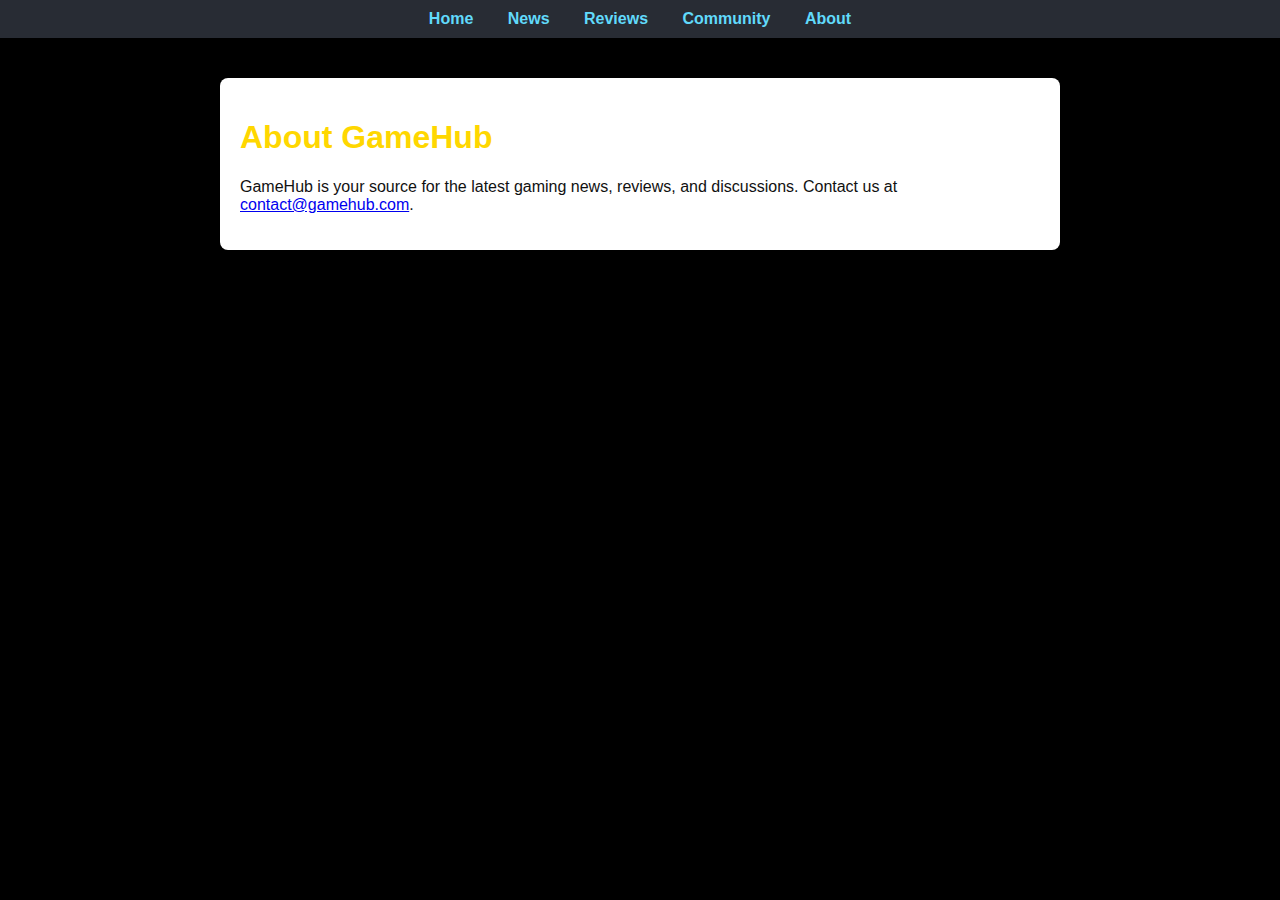
<file: about.html>
<!DOCTYPE html>
<html lang="en">
<head>
  <meta charset="UTF-8" />
  <title>GameHub - About</title>
  <link rel="stylesheet" href="style.css" />
</head>
<body>
  <nav>
    <a href="index.html">Home</a>
    <a href="news.html">News</a>
    <a href="reviews.html">Reviews</a>
    <a href="community.html">Community</a>
    <a href="about.html">About</a>
  </nav>
  <main>
    <h1>About GameHub</h1>
    <p>GameHub is your source for the latest gaming news, reviews, and discussions. Contact us at <a href="mailto:contact@gamehub.com">contact@gamehub.com</a>.</p>
  </main>
</body>
</html>
</file>
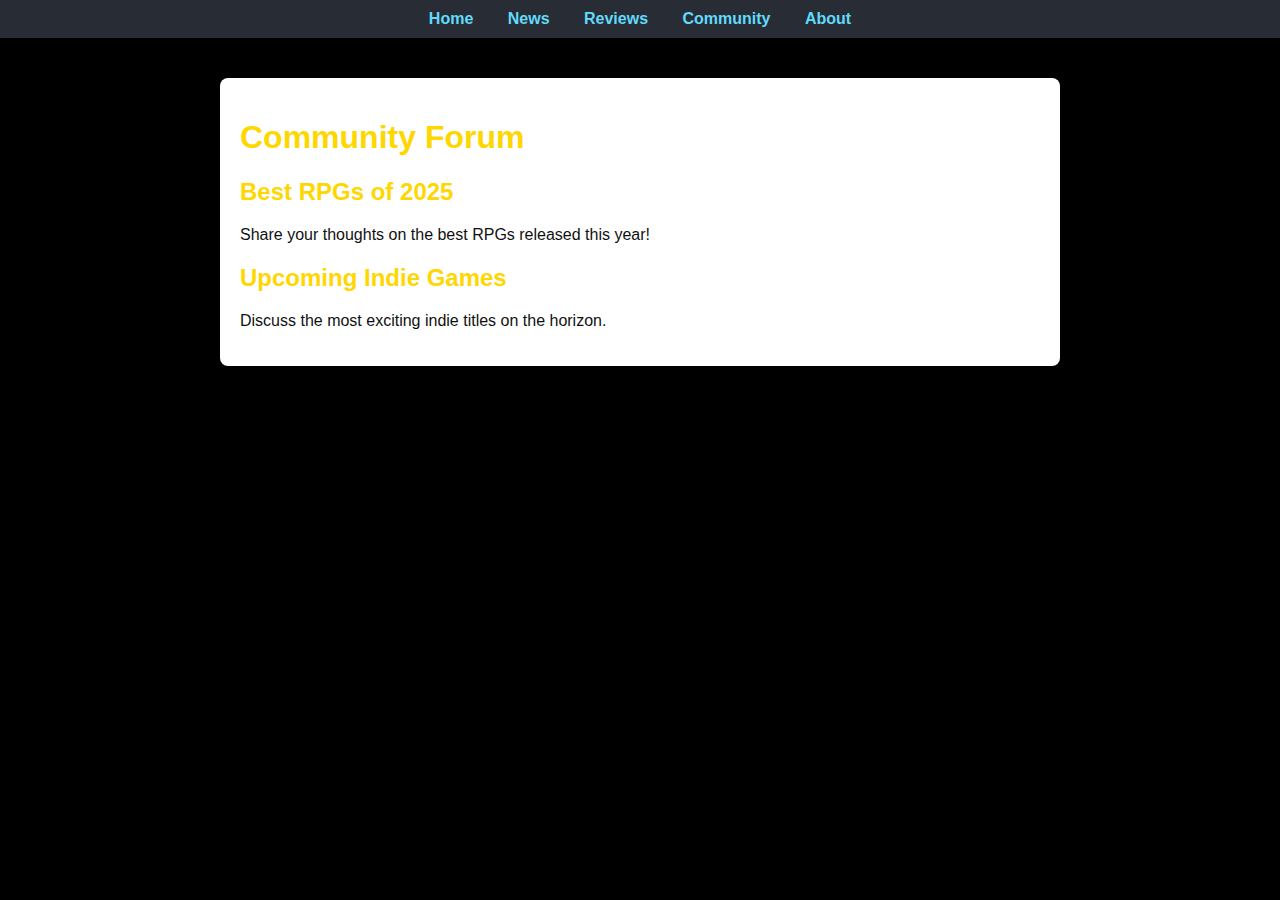
<file: community.html>
<!DOCTYPE html>
<html lang="en">
<head>
  <meta charset="UTF-8" />
  <title>Game Review - Community</title>
  <link rel="stylesheet" href="style.css" />
</head>
<body>
  <nav>
    <a href="index.html">Home</a>
    <a href="news.html">News</a>
    <a href="reviews.html">Reviews</a>
    <a href="community.html">Community</a>
    <a href="about.html">About</a>
  </nav>
  <main>
    <h1>Community Forum</h1>
    <section id="topic1">
      <h2>Best RPGs of 2025</h2>
      <p>Share your thoughts on the best RPGs released this year!</p>
    </section>
    <section id="topic2">
      <h2>Upcoming Indie Games</h2>
      <p>Discuss the most exciting indie titles on the horizon.</p>
    </section>
  </main>
</body>
</html>
</file>
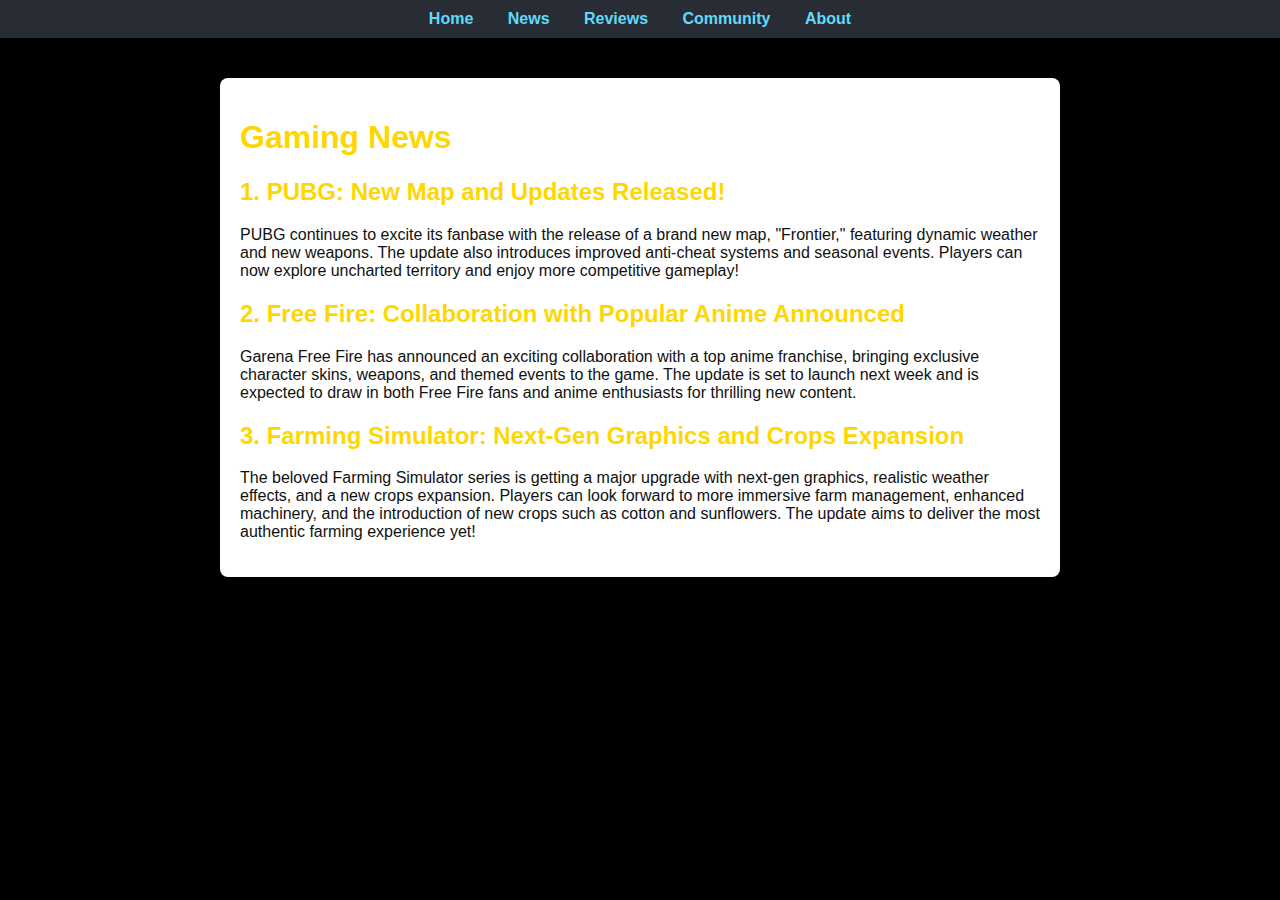
<file: news.html>
<!DOCTYPE html>
<html lang="en">
<head>
  <meta charset="UTF-8" />
  <title>Game Review - News</title>
  <link rel="stylesheet" href="style.css" />
</head>
<body>
  <nav>
    <a href="index.html">Home</a>
    <a href="news.html">News</a>
    <a href="reviews.html">Reviews</a>
    <a href="community.html">Community</a>
    <a href="about.html">About</a>
  </nav>
  <main>
    <h1>Gaming News</h1>
    <article id="news1">
      <h2>1. PUBG: New Map and Updates Released!</h2>
      <p>PUBG continues to excite its fanbase with the release of a brand new map, "Frontier," featuring dynamic weather and new weapons. The update also introduces improved anti-cheat systems and seasonal events. Players can now explore uncharted territory and enjoy more competitive gameplay!</p>
    </article>
    <article id="news2">
      <h2>2. Free Fire: Collaboration with Popular Anime Announced</h2>
      <p>Garena Free Fire has announced an exciting collaboration with a top anime franchise, bringing exclusive character skins, weapons, and themed events to the game. The update is set to launch next week and is expected to draw in both Free Fire fans and anime enthusiasts for thrilling new content.</p>
    </article>
    <article id="news3">
      <h2>3. Farming Simulator: Next-Gen Graphics and Crops Expansion</h2>
      <p>The beloved Farming Simulator series is getting a major upgrade with next-gen graphics, realistic weather effects, and a new crops expansion. Players can look forward to more immersive farm management, enhanced machinery, and the introduction of new crops such as cotton and sunflowers. The update aims to deliver the most authentic farming experience yet!</p>
    </article>
  </main>
</body>
</html>
</file>
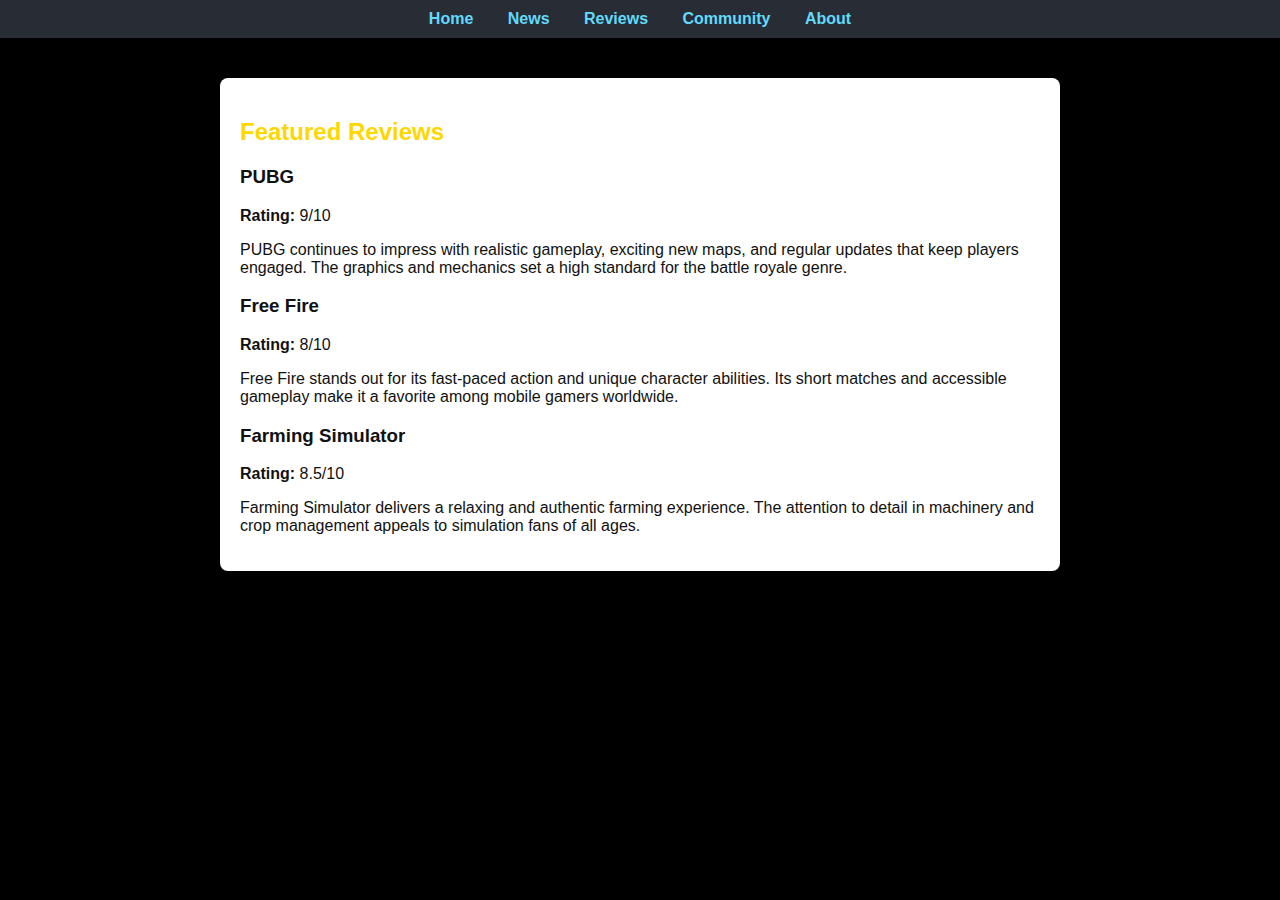
<file: reviews.html>
<!DOCTYPE html>
<html lang="en">
<head>
  <meta charset="UTF-8" />
  <title>Game Review - Reviews</title>
  <link rel="stylesheet" href="style.css" />
</head>
<body>
  <nav>
    <a href="index.html">Home</a>
    <a href="news.html">News</a>
    <a href="reviews.html">Reviews</a>
    <a href="community.html">Community</a>
    <a href="about.html">About</a>
  </nav>
  <main>
    <section id="reviews">
      <h2>Featured Reviews</h2>
      <article>
        <h3>PUBG</h3>
        <p><strong>Rating:</strong> 9/10</p>
        <p>PUBG continues to impress with realistic gameplay, exciting new maps, and regular updates that keep players engaged. The graphics and mechanics set a high standard for the battle royale genre.</p>
      </article>
      <article>
        <h3>Free Fire</h3>
        <p><strong>Rating:</strong> 8/10</p>
        <p>Free Fire stands out for its fast-paced action and unique character abilities. Its short matches and accessible gameplay make it a favorite among mobile gamers worldwide.</p>
      </article>
      <article>
        <h3>Farming Simulator</h3>
        <p><strong>Rating:</strong> 8.5/10</p>
        <p>Farming Simulator delivers a relaxing and authentic farming experience. The attention to detail in machinery and crop management appeals to simulation fans of all ages.</p>
      </article>
    </section>
  </main>
</body>
</html>
</file>
<file: style.css>
body {
  font-family: Arial, sans-serif;
  background-color: #000; /* changed to black */
  color: #111;
  margin: 0;
  padding: 0;
}

nav {
  background-color: #282c34;
  padding: 10px;
  text-align: center;
}

nav a {
  color: #61dafb;
  margin: 0 15px;
  text-decoration: none;
  font-weight: bold;
}

nav a:hover {
  text-decoration: underline;
}

main {
  max-width: 800px;
  margin: 40px auto;
  padding: 20px;
  background: #fff;
  border-radius: 8px;
  box-shadow: 0 4px 12px rgba(0,0,0,0.1);
  color: #111;
}

h1, h2 {
  color: #ffd700;
}

ul {
  list-style-type: none;
  padding: 0;
}

li {
  margin-bottom: 10px;
}
</file>
